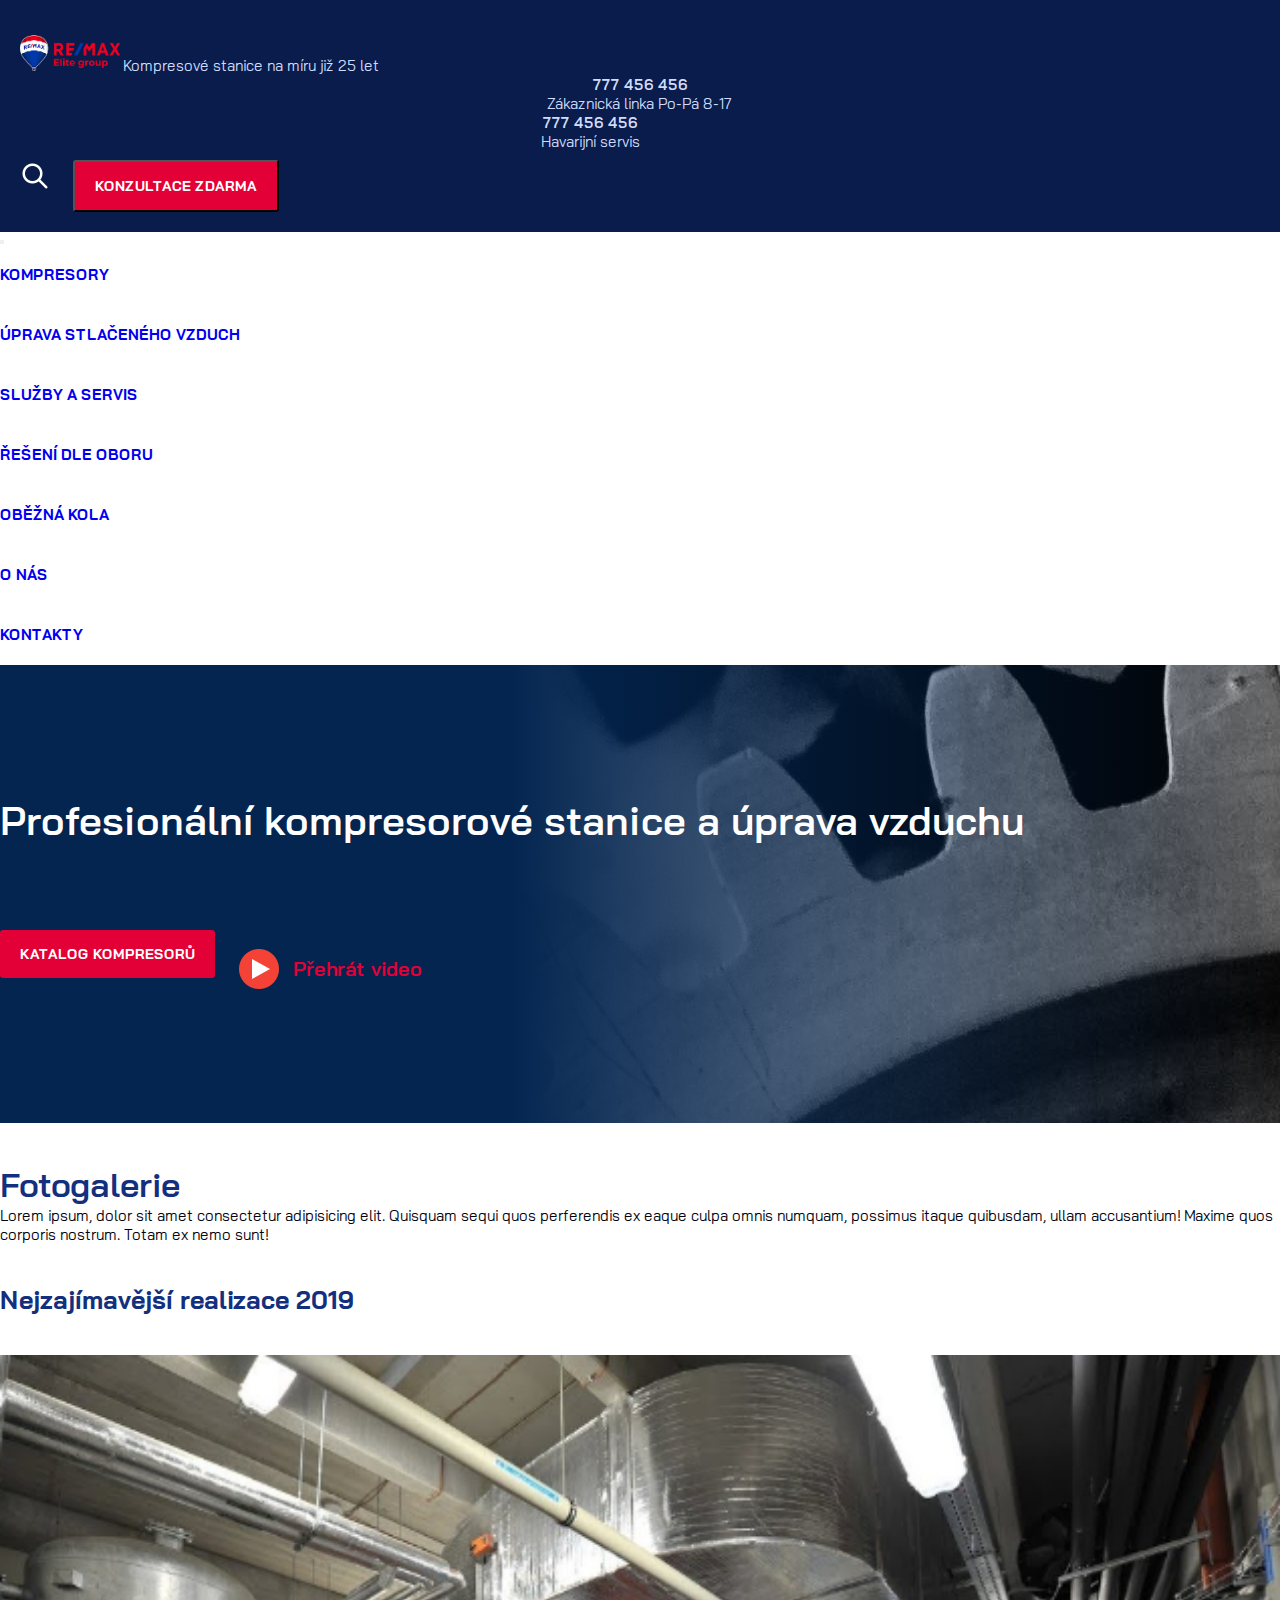
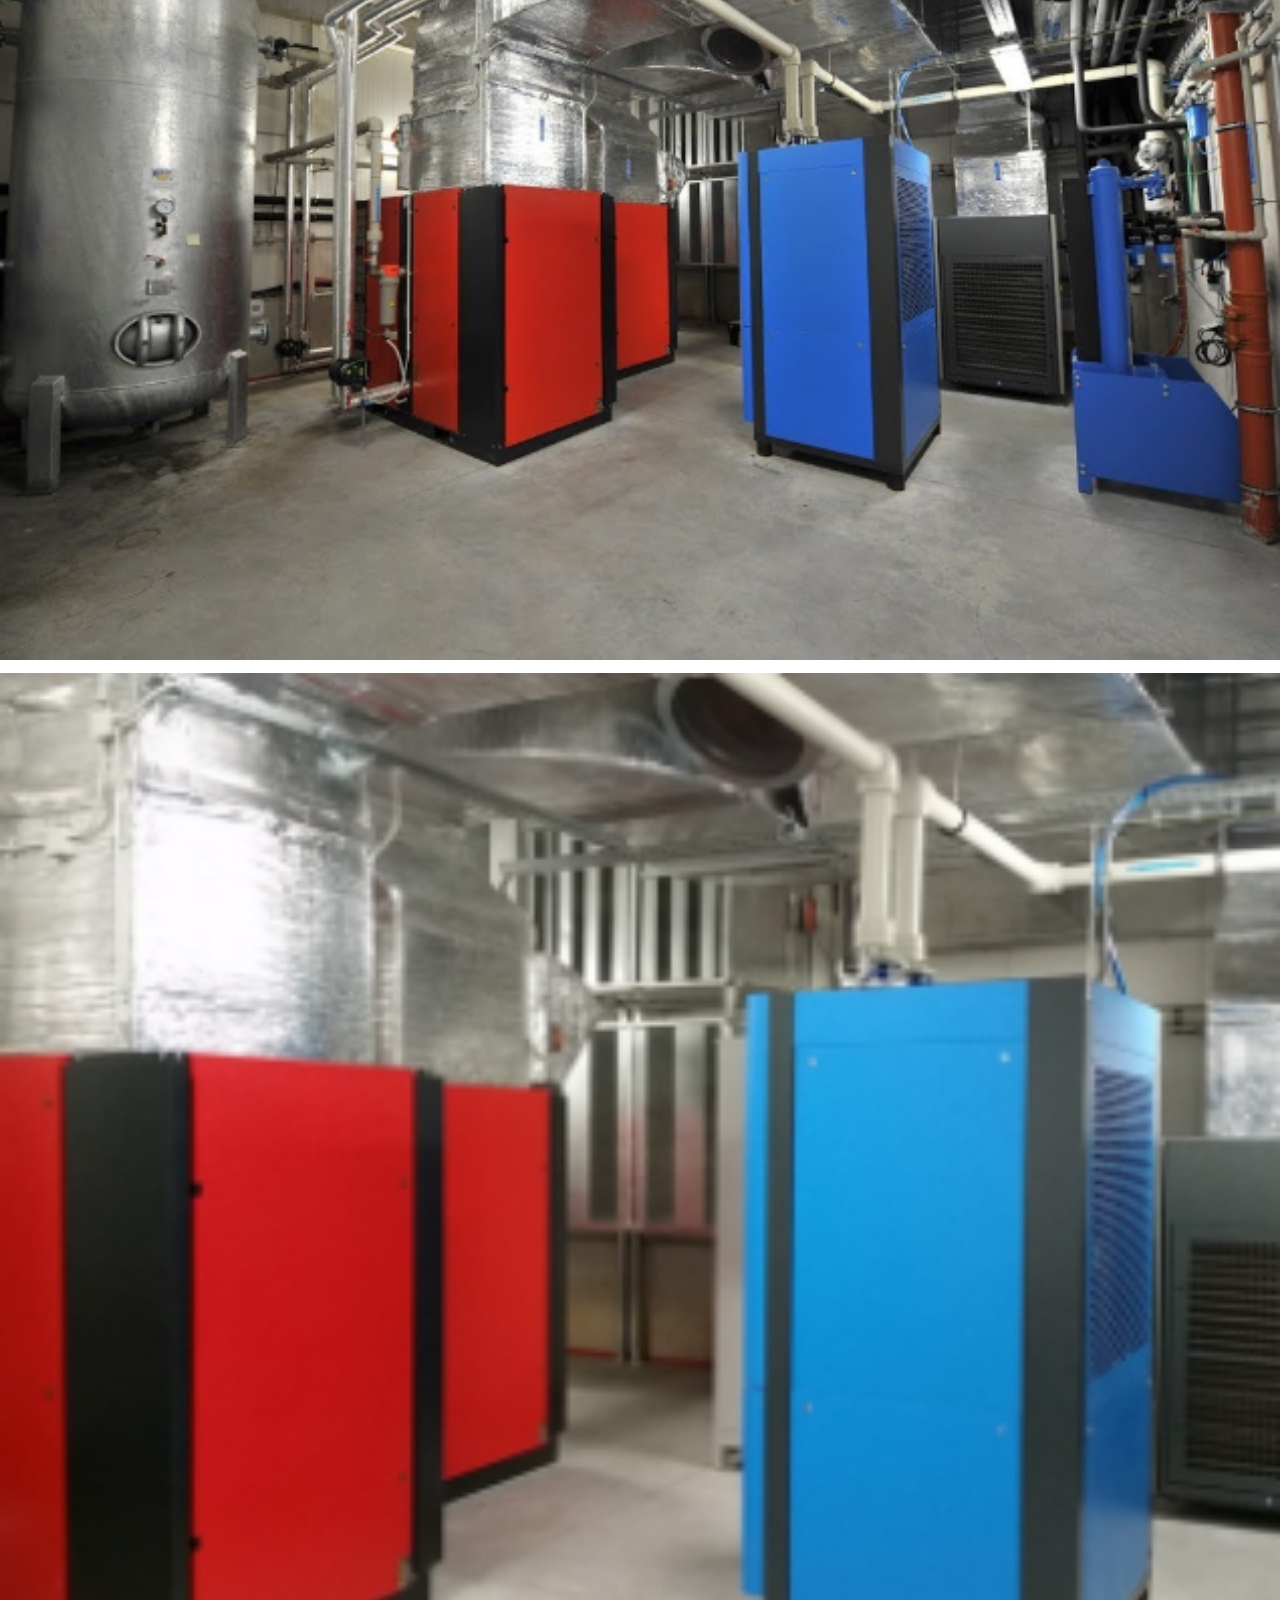
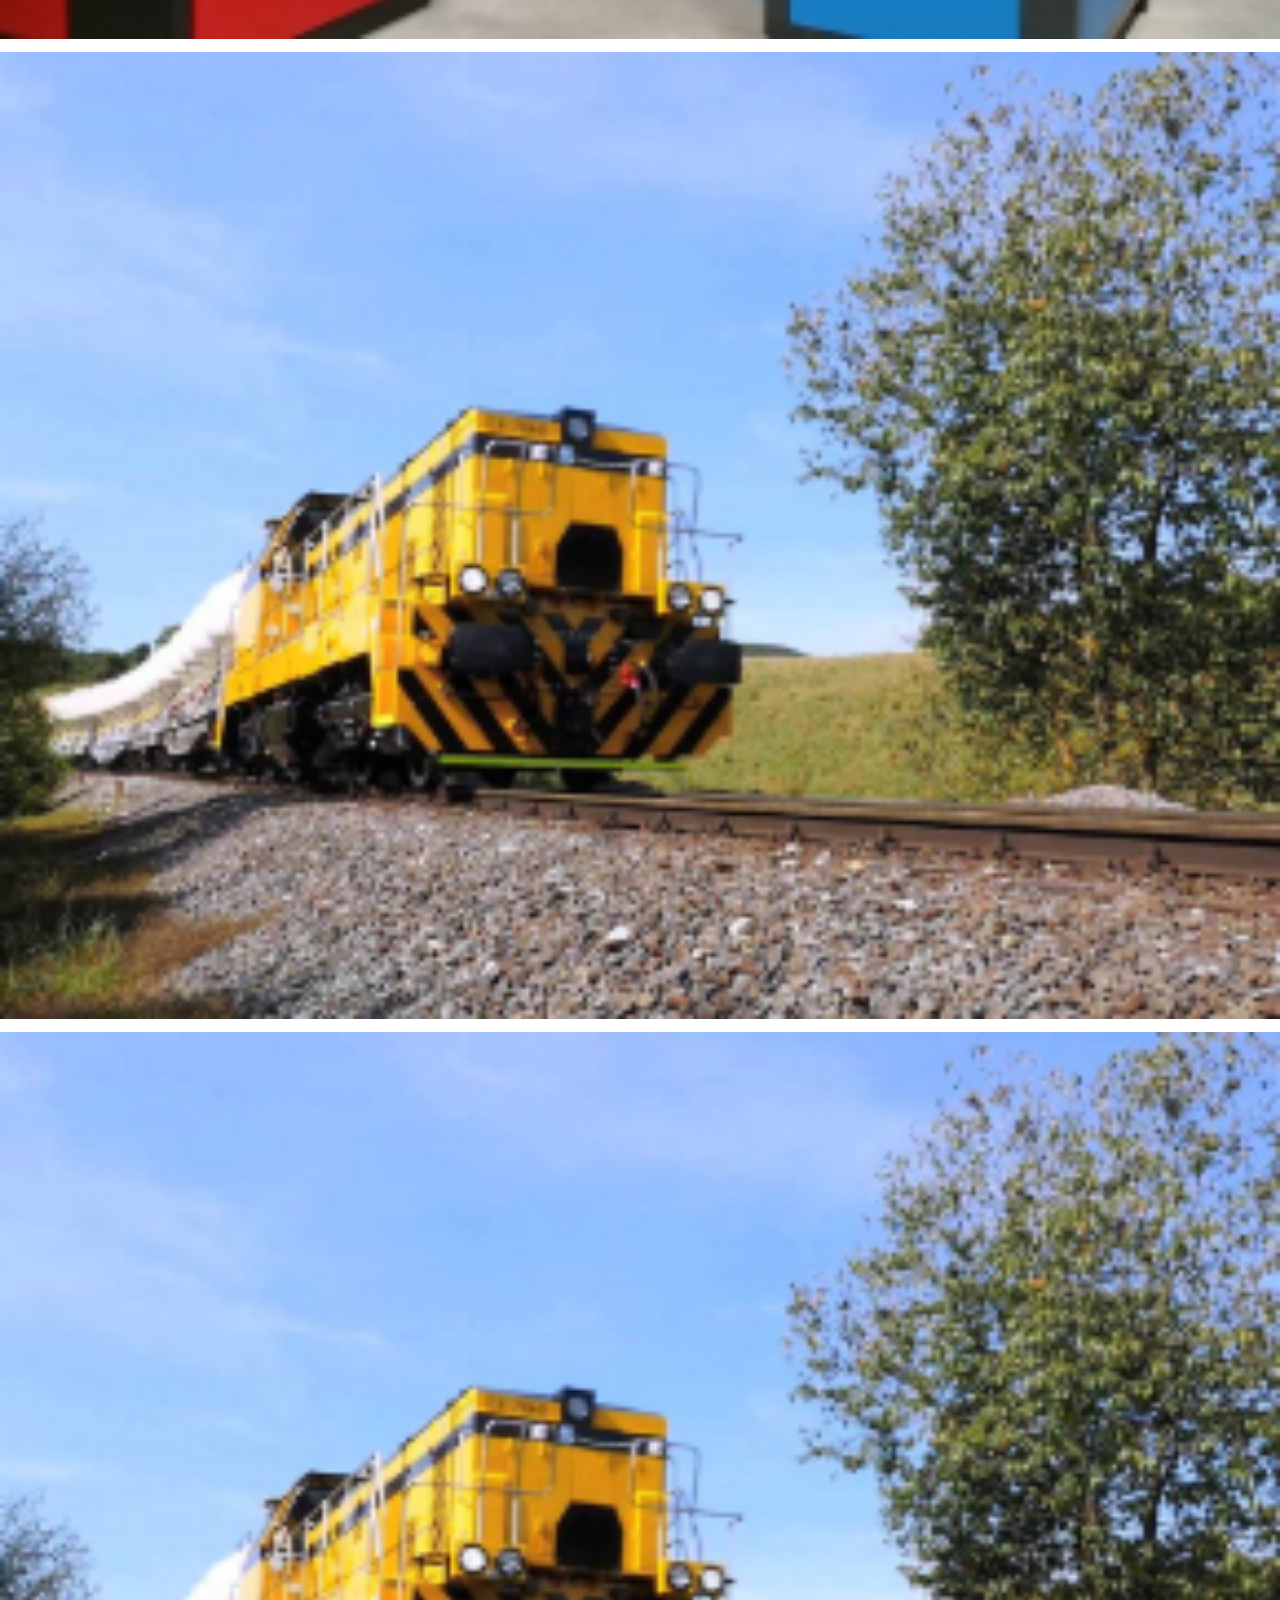
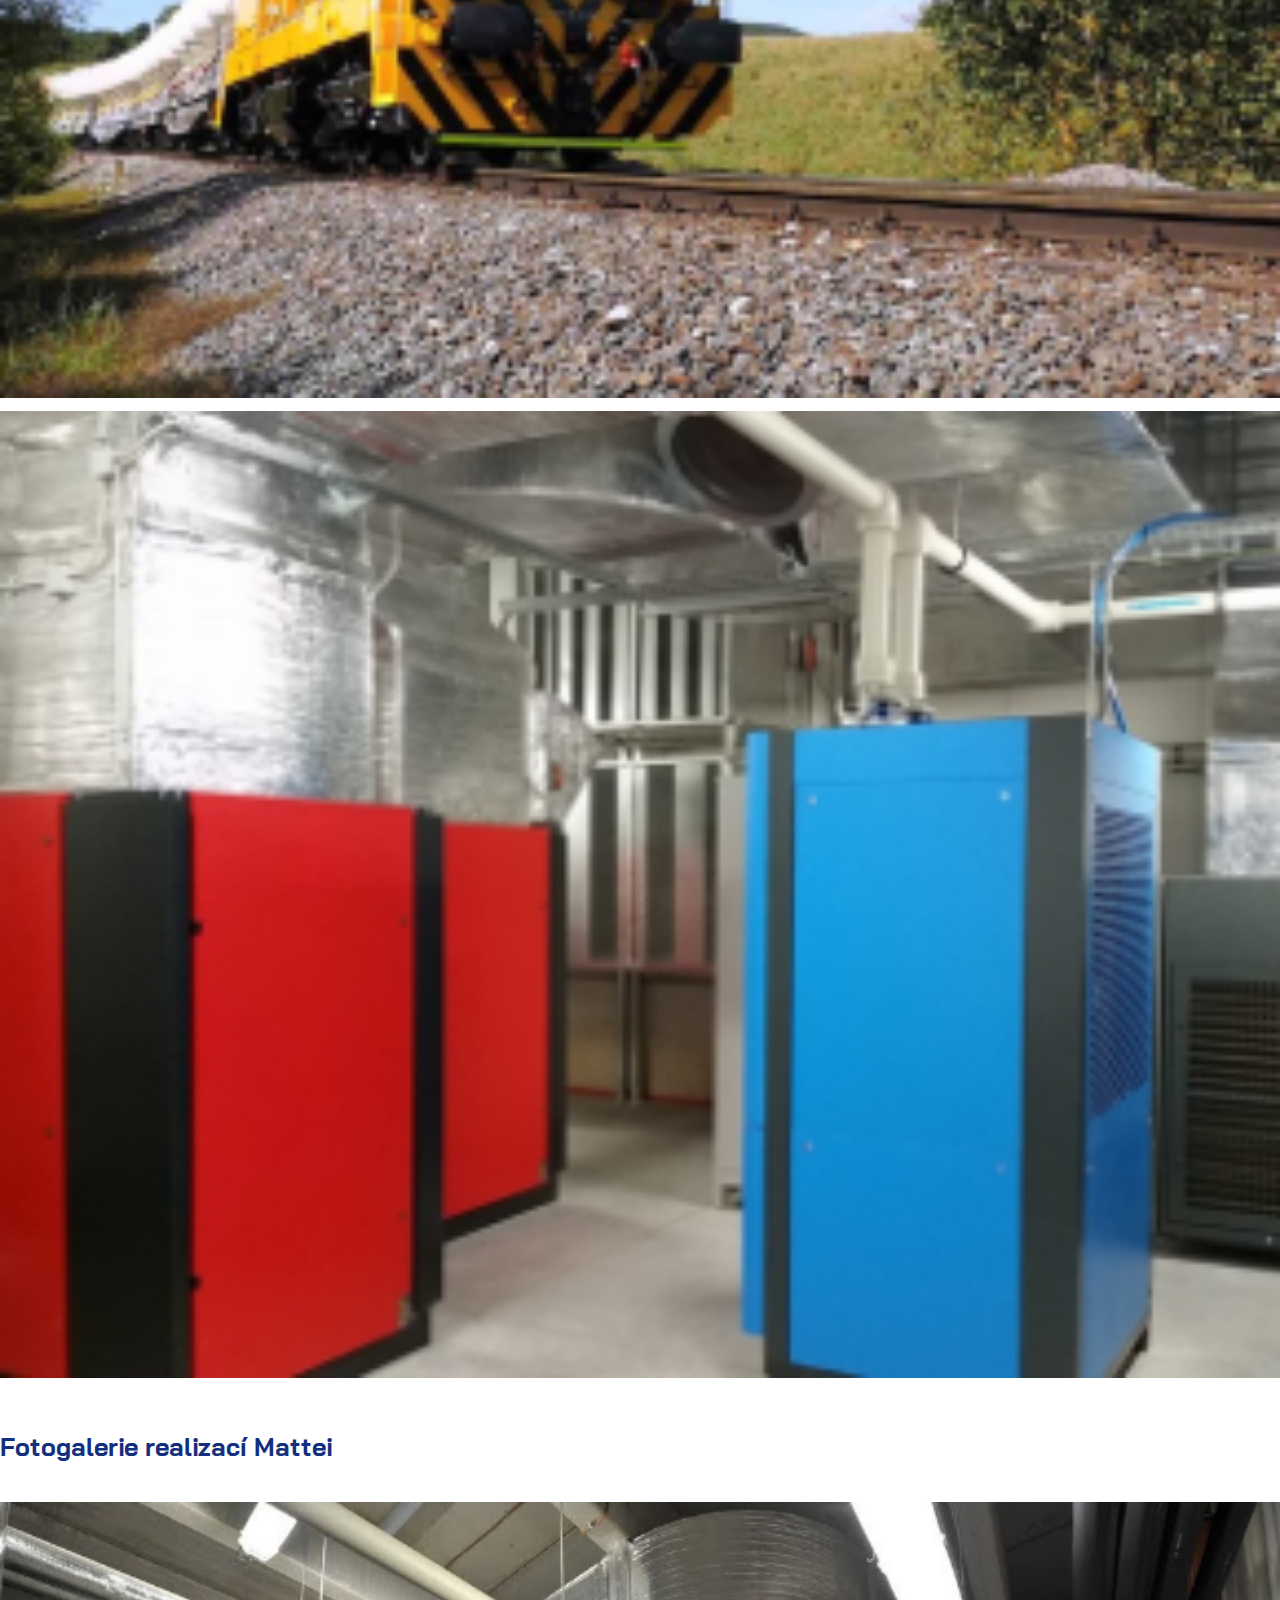
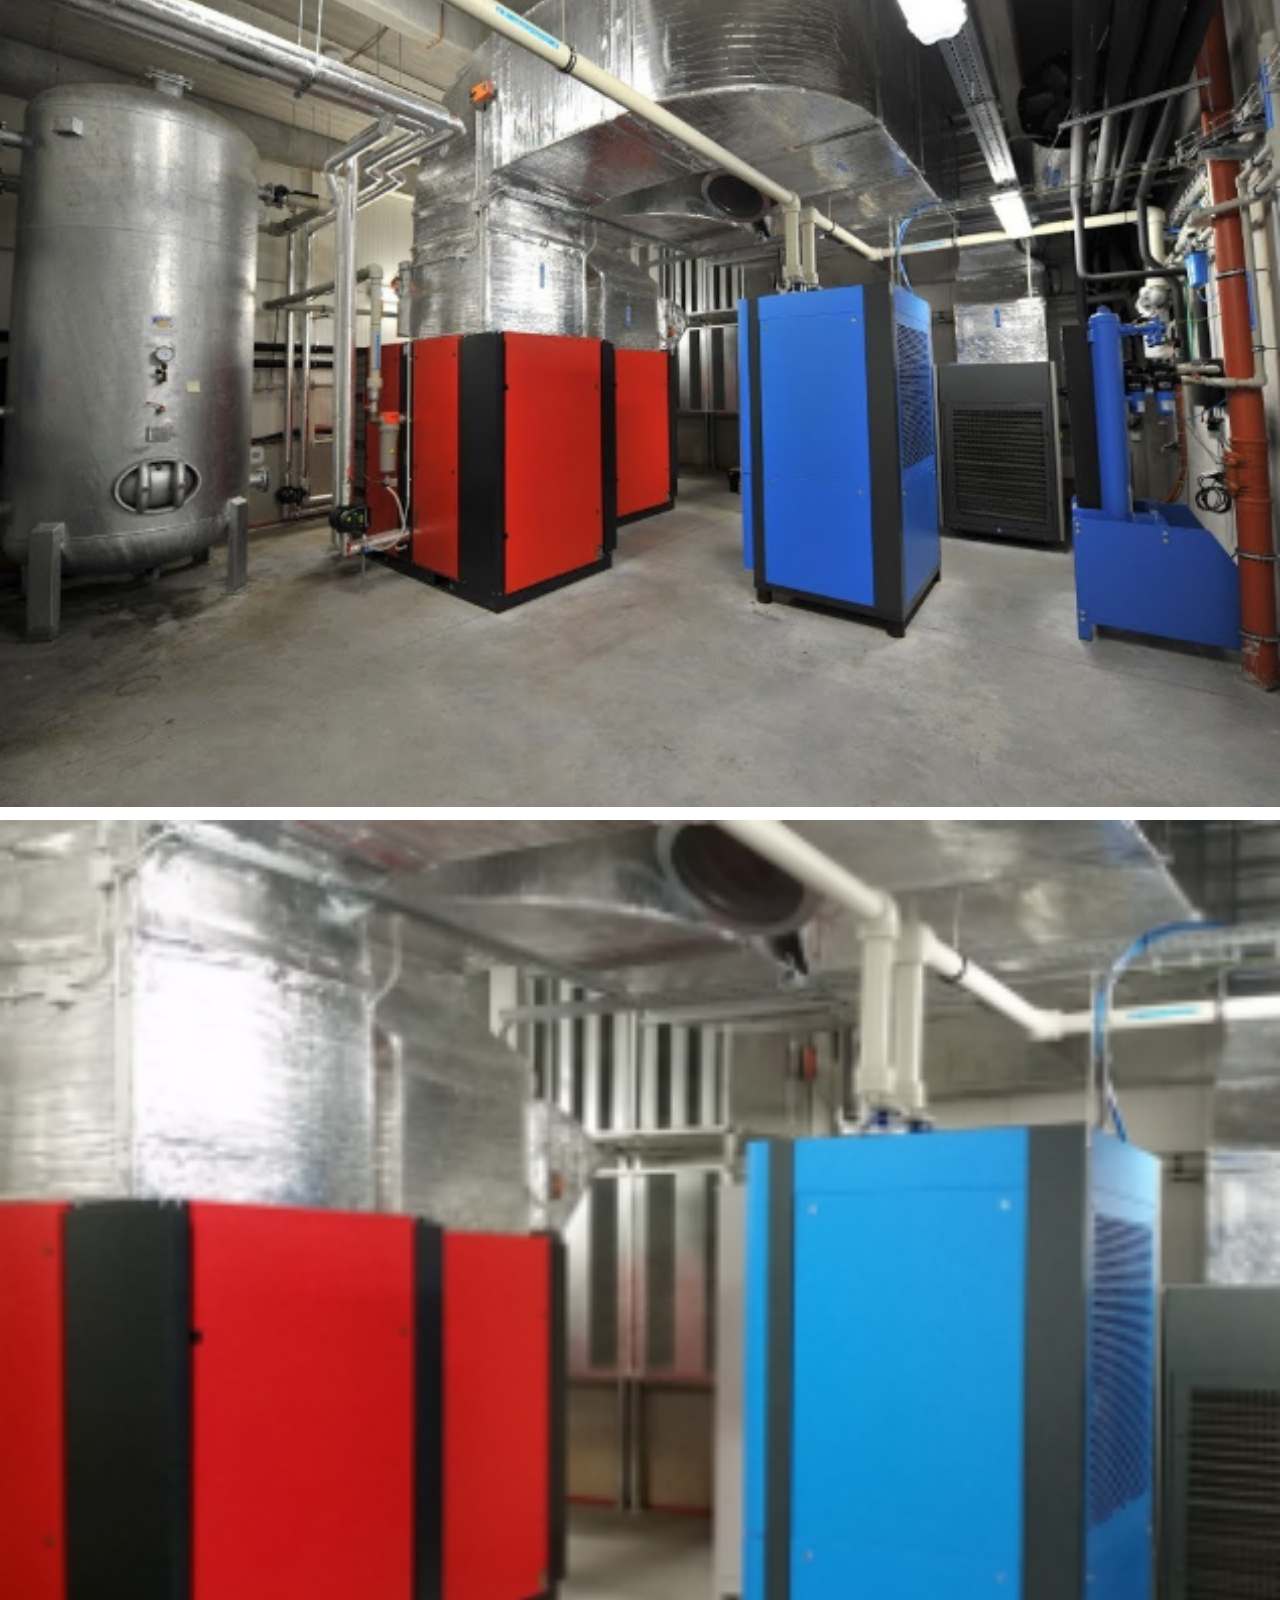
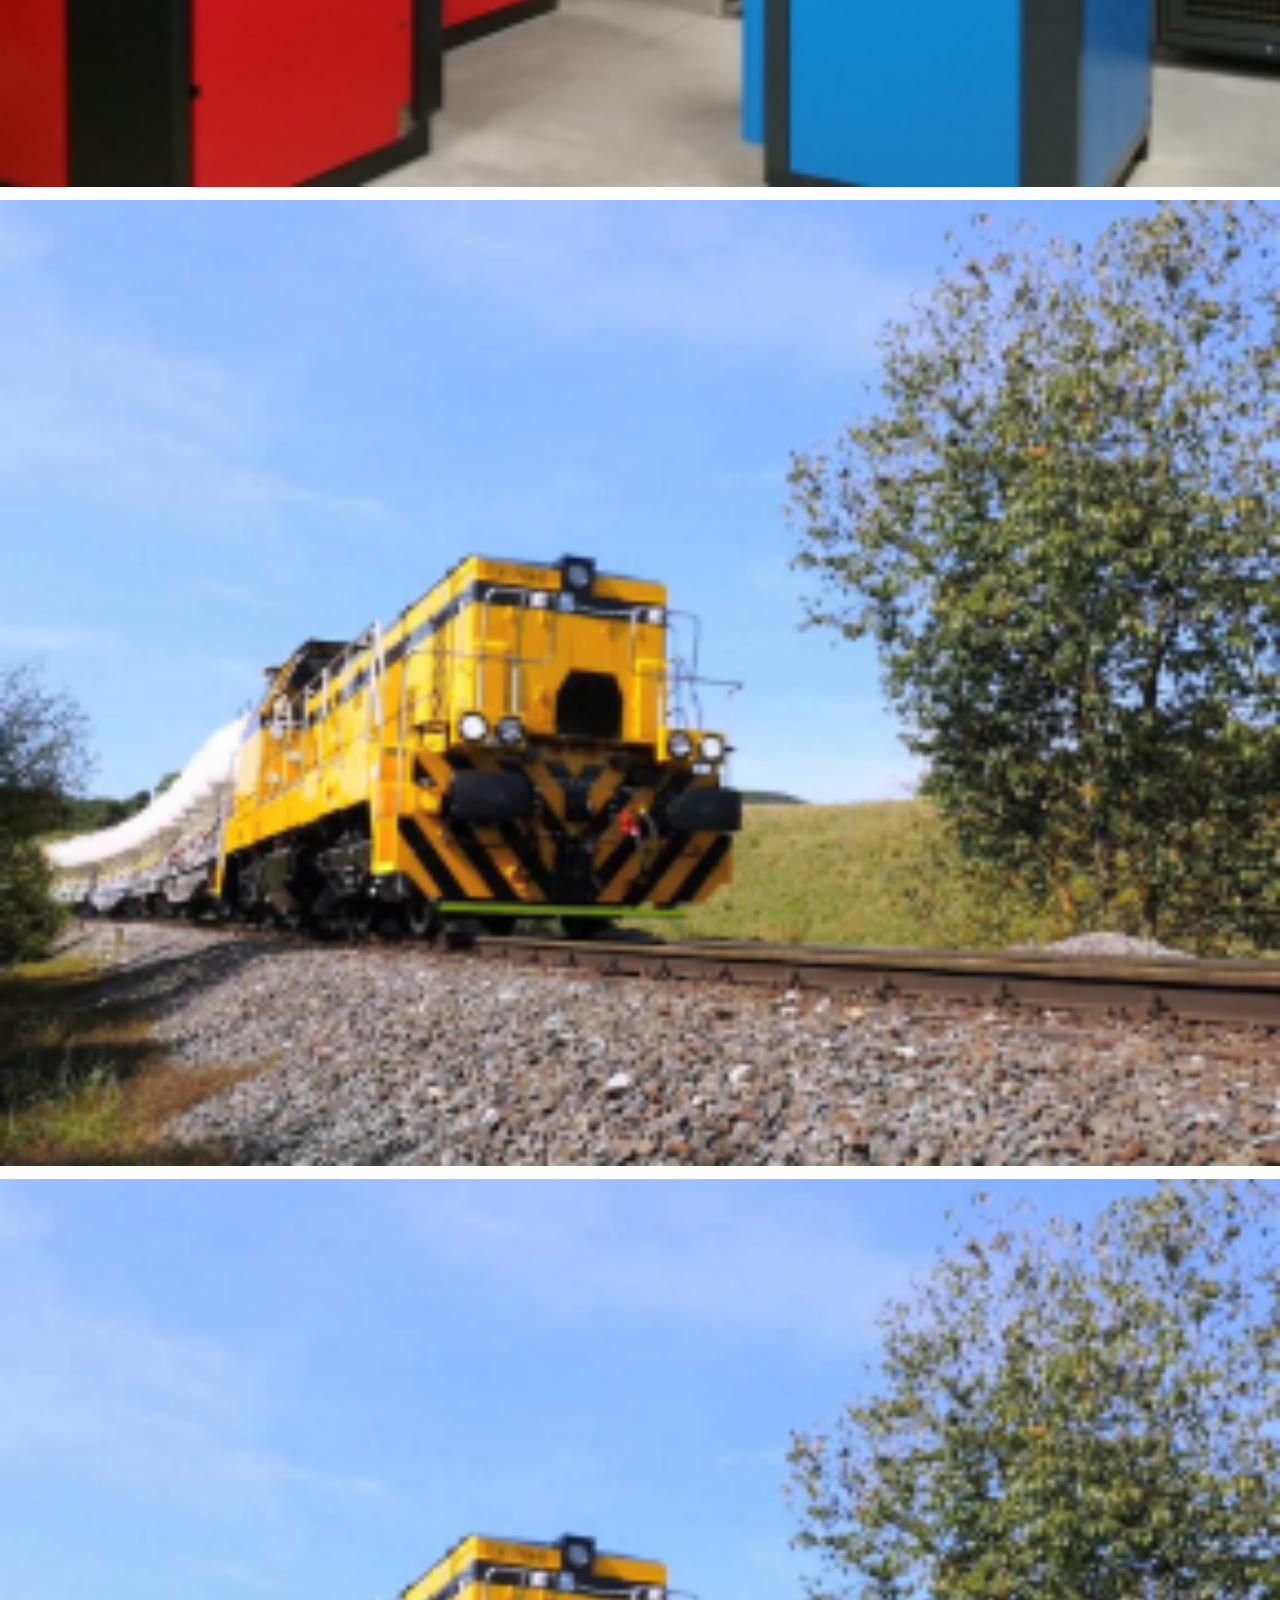
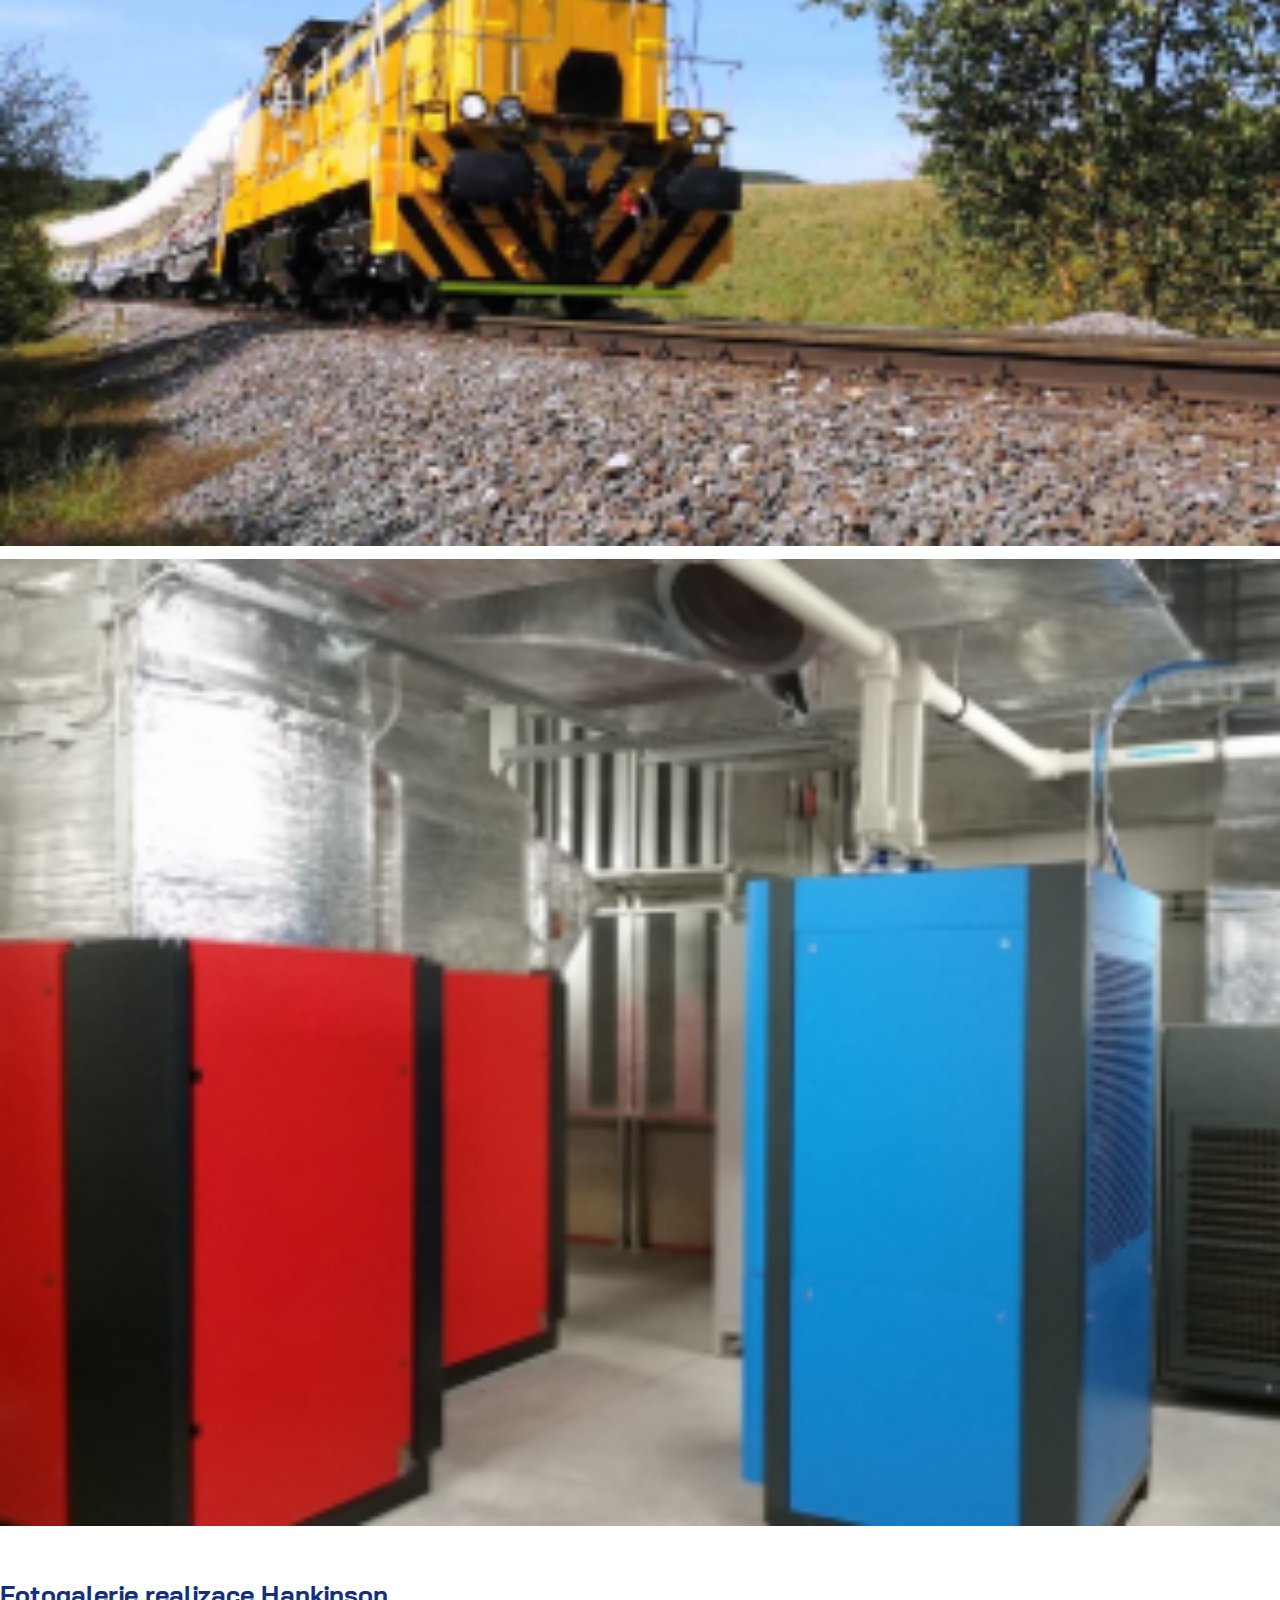
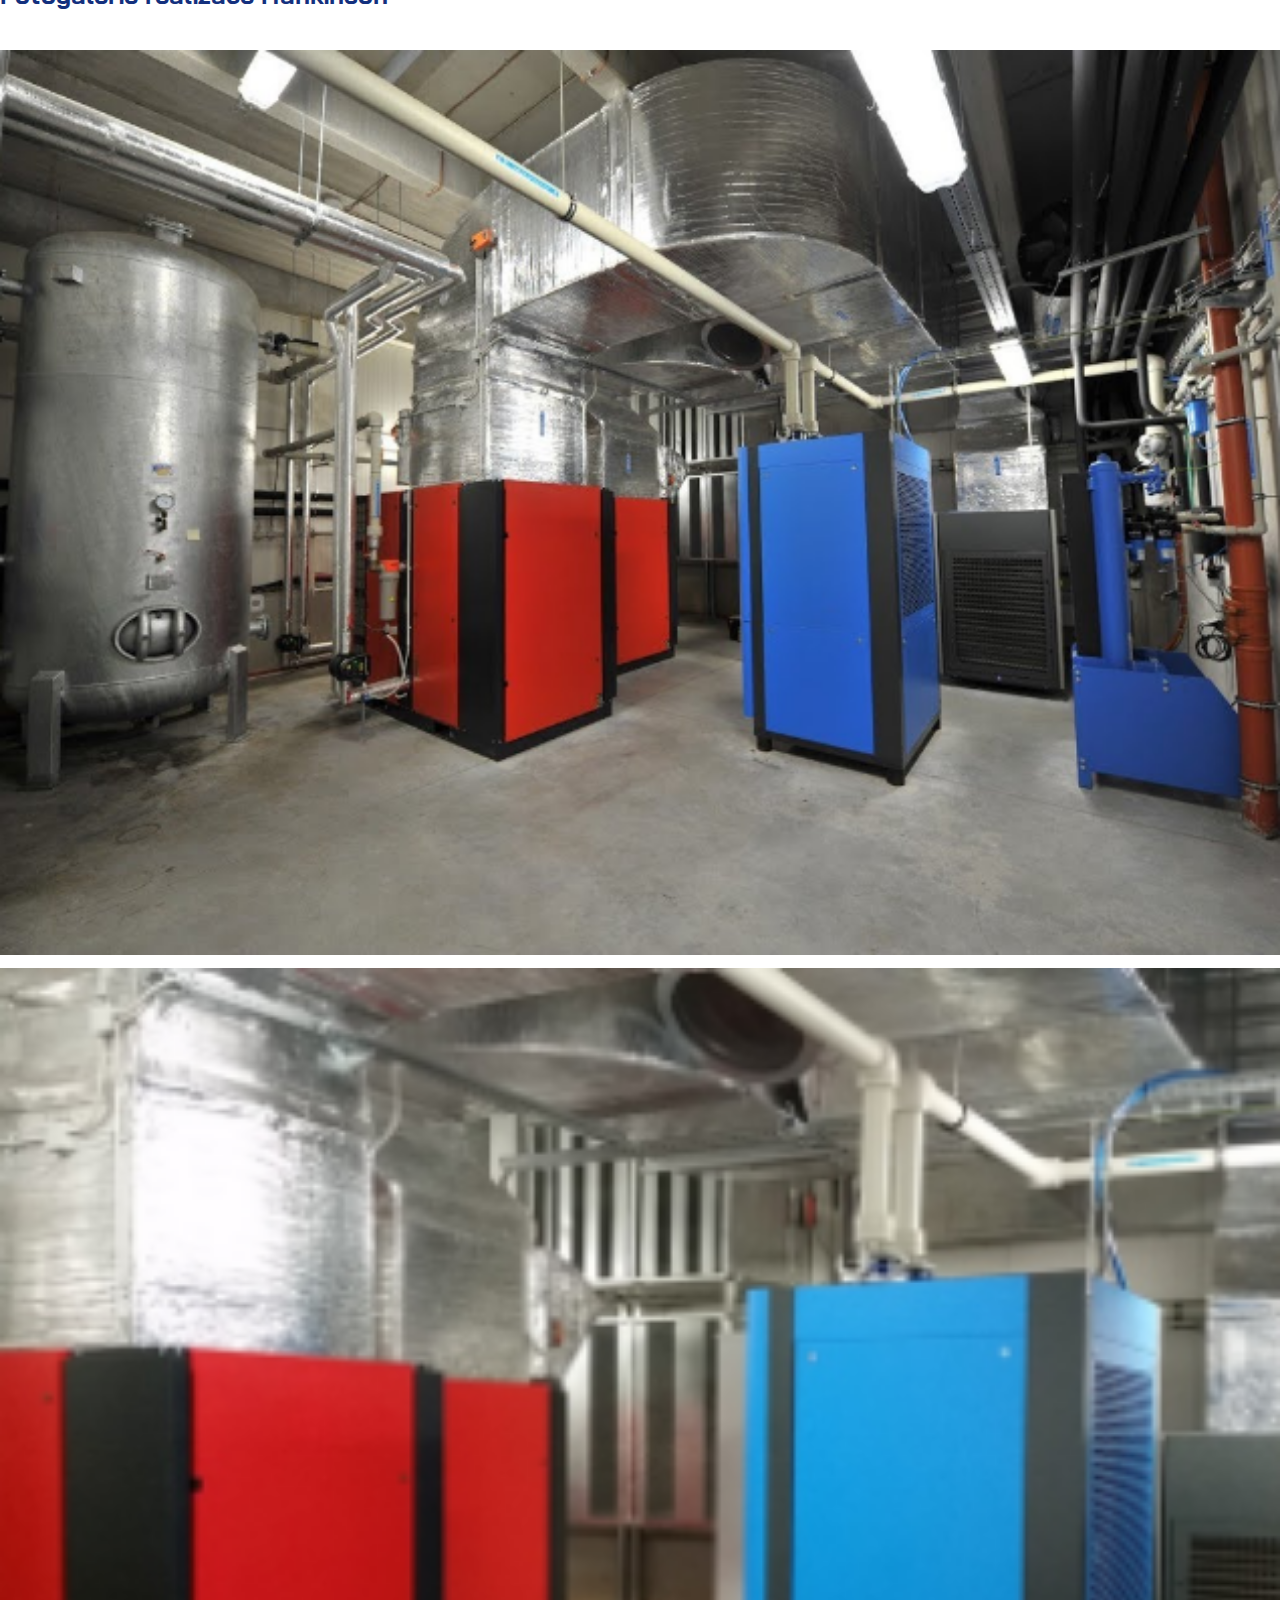
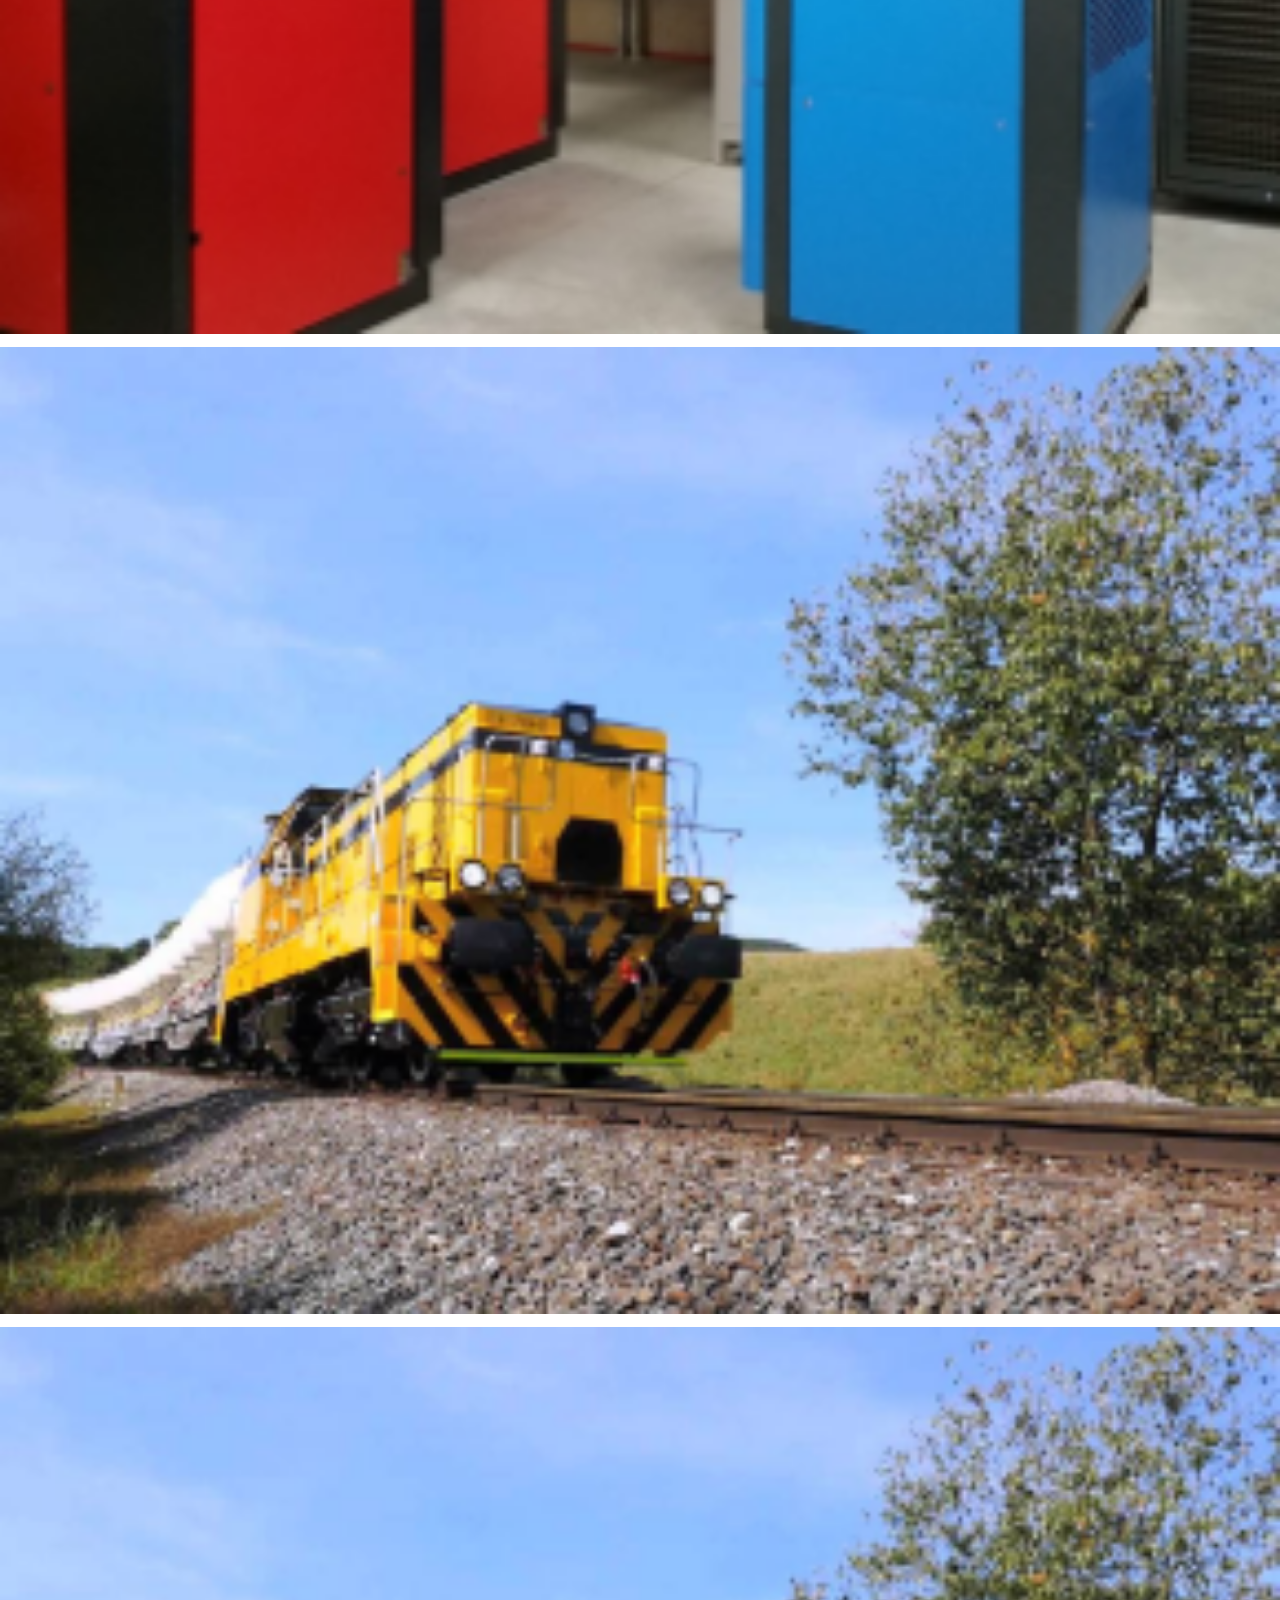
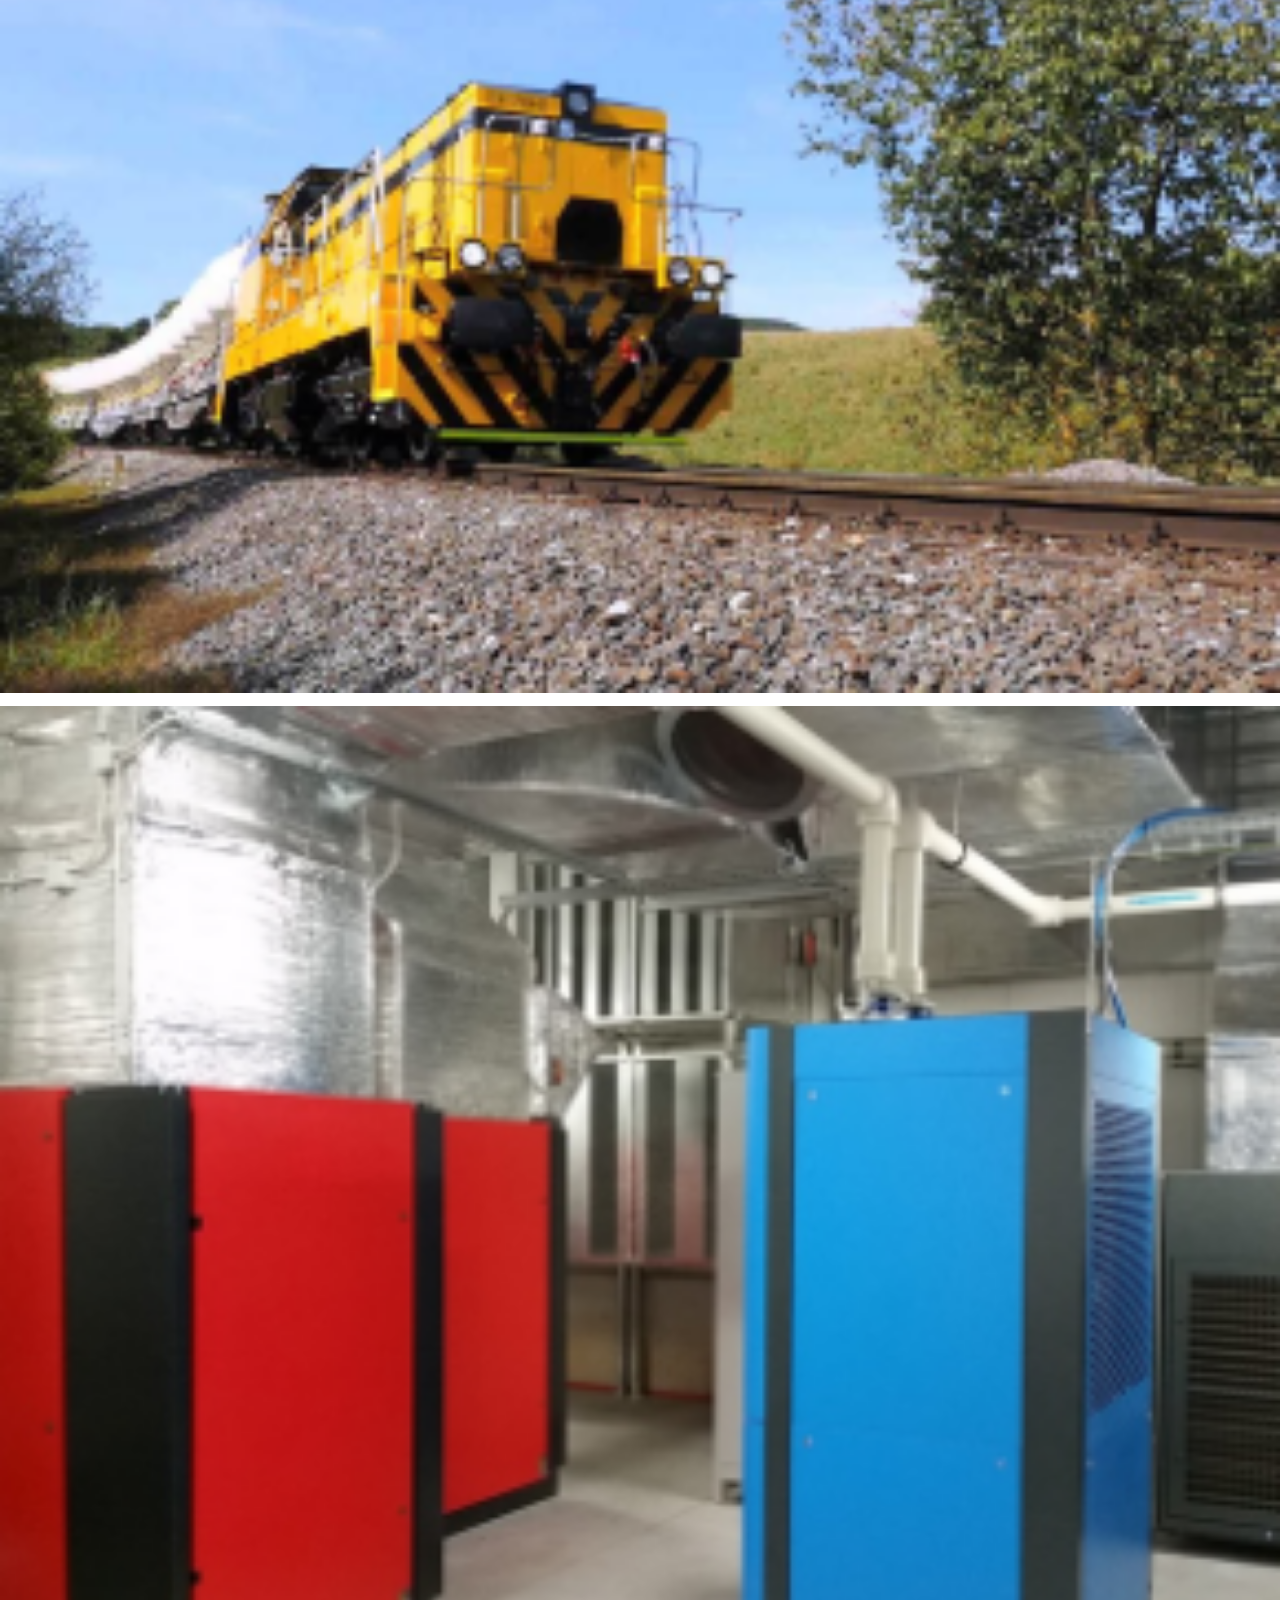
<file: link.html>
<!DOCTYPE html>
<html lang="cs" dir="ltr">
	<head>
		<meta charset="UTF-8" />
		<meta name="viewport" content="width=device-width, initial-scale=1.0" />
		<link
			href="https://cdn.jsdelivr.net/npm/bootstrap@5.3.0/dist/css/bootstrap.min.css"
			rel="stylesheet"
			integrity="sha384-9ndCyUaIbzAi2FUVXJi0CjmCapSmO7SnpJef0486qhLnuZ2cdeRhO02iuK6FUUVM"
			crossorigin="anonymous"
		/>
		<link rel="preconnect" href="https://fonts.googleapis.com" />
		<link rel="preconnect" href="https://fonts.gstatic.com" crossorigin />
		<link
			href="https://fonts.googleapis.com/css2?family=Bai+Jamjuree:ital,wght@0,200;0,300;0,400;0,500;0,600;0,700;1,200;1,300;1,400;1,500;1,600;1,700&display=swap"
			rel="stylesheet"
		/>
		<link rel="stylesheet" href="/css/style.css" />

		<title>Mondo</title>
		<script
			src="https://cdn.jsdelivr.net/npm/bootstrap@5.3.0/dist/js/bootstrap.bundle.min.js"
			integrity="sha384-geWF76RCwLtnZ8qwWowPQNguL3RmwHVBC9FhGdlKrxdiJJigb/j/68SIy3Te4Bkz"
			crossorigin="anonymous"
		></script>
	</head>
	<body>
		<header>
			<!-- navbar -->
			<div class="heroNavbar">
				<div class="container">
					<div class="d-flex justify-content-between">
						<!--logo ve vrchní části-->
						<a href="#">
							<img class="heroNavbar__img" src="img/logo copy.png" />
						</a>
						<a class="heroNavbar__p heroNavbar__p--center" href="#">
							Kompresové stanice na míru již 25 let
						</a>
						<div class="heroNavbar--item">
							<a class="heroNavbar__p heroNavbar-tel" href="#">777 456 456</a>
							<a class="heroNavbar__p" href="#">
								Zákaznická linka Po-Pá 8-17
							</a>
						</div>
						<div class="heroNavbar--item heroNavbar--item-lupa">
							<a class="heroNavbar__p heroNavbar-tel" href="#">777 456 456</a>
							<a class="heroNavbar__p" href="#">Havarijní servis</a>
						</div>
						<div class="heroNavbar--container-btn">
							<img
								class="heroNavbar__img-icon"
								src="img/tabler-icon-search.png"
							/>

							<button class="btn btn--red">KONZULTACE ZDARMA</button>
						</div>
					</div>
				</div>
			</div>
			<!-- multi navbar -->
			<div class="container">
				<nav class="navbar navbar-expand-lg navbar-light">
					<button
						class="navbar-toggler"
						type="button"
						data-bs-toggle="collapse"
						data-bs-target="#navbarItems"
						aria-controls="navbarItems"
						aria-expanded="false"
						aria-label="Toggle navigation"
					>
						<span class="navbar-toggler-icon"></span>
					</button>

					<div class="collapse navbar-collapse" id="navbarItems">
						<ul
							class="navbar-nav w-100 justify-content-between align-items-center"
						>
							<li class="navbar__item active nav-li">
								<a href="link.html" class="nav-link">KOMPRESORY </a>
								<div class="multiple">
									<ul class="multiple-nav">
										<li class="col col-3">
											<div class="multiple__item">
												<div class="d-flex justify-content-around">
													<div class="d-flex align-items-center">
														<div class="multiple__picture">
															<img
																src="/img/Video.png"
																class="multiple__picture"
															/>
														</div>
													</div>
													<div class="multiple__description">
														<a href="#" class="">Mattei Maxima</a>

														<p class="multiple__p">
															Stručný popis podkategorie pro lepší pochopení
															Lorem ipsum
														</p>
													</div>
												</div>
											</div>
										</li>
										<li class="col col-3">
											<div class="multiple__item">
												<div class="d-flex justify-content-around">
													<div class="d-flex align-items-center">
														<div class="multiple__picture">
															<img
																src="/img/Video.png"
																class="multiple__picture"
															/>
														</div>
													</div>
													<div class="multiple__description">
														<a href="#" class="">Mattei Optima</a>

														<p class="multiple__p" href="#">
															Stručný popis podkategorie pro lepší pochopení
														</p>
													</div>
												</div>
											</div>
										</li>
										<li class="col col-3">
											<div class="multiple__item">
												<div class="d-flex justify-content-around">
													<div class="d-flex align-items-center">
														<div class="multiple__picture"></div>
													</div>
													<div class="multiple__description">
														<a href="#" class="">Mattei ERC</a>

														<p class="multiple__p">
															Stručný popis podkategorie pro lepší pochopení
														</p>
													</div>
												</div>
											</div>
										</li>
										<li class="col col-3">
											<div class="multiple__item">
												<div class="d-flex justify-content-around">
													<div class="d-flex align-items-center">
														<div class="multiple__picture"></div>
													</div>
													<div class="multiple__description">
														<a href="#">Mattei Air Center</a>

														<p class="multiple__p">
															Stručný popis podkategorie pro lepší pochopení
														</p>
													</div>
												</div>
											</div>
										</li>
										<li class="col col-3">
											<div class="multiple__item">
												<div class="d-flex justify-content-around">
													<div class="d-flex align-items-center">
														<div class="multiple__picture"></div>
													</div>
													<div class="multiple__description">
														<a href="#">Mattei Blade</a>

														<p class="multiple__p">
															Stručný popis podkategorie pro lepší pochopení
															Lorem ipsum
														</p>
													</div>
												</div>
											</div>
										</li>
										<li class="col col-3">
											<div class="multiple__item">
												<div class="d-flex justify-content-around">
													<div class="d-flex align-items-center">
														<div class="multiple__picture"></div>
													</div>
													<div class="multiple__description">
														<a href="#">Second Hand</a>

														<p class="multiple__p">
															Stručný popis podkategorie pro lepší pochopení
														</p>
													</div>
												</div>
											</div>
										</li>
										<li class="col col-3">
											<div class="multiple__item">
												<div class="d-flex justify-content-around">
													<div class="d-flex align-items-center">
														<div class="multiple__picture"></div>
													</div>
													<div class="multiple__description">
														<a href="#">Pujcovna</a>

														<p class="multiple__p">
															Stručný popis podkategorie pro lepší pochopení
														</p>
													</div>
												</div>
											</div>
										</li>
									</ul>

									<ul class="multiple-nav">
										<li class="col col-3">
											<div class="multiple__item">
												<div class="d-flex justify-content-around">
													<div class="d-flex align-items-center">
														<div class="multiple__picture">
															<img
																src="/img/Video.png"
																class="multiple__picture"
															/>
														</div>
													</div>
													<div class="multiple__description">
														<a href="#">Proč kompresory Mattei</a>
													</div>
												</div>
											</div>
										</li>
										<li class="col col-3">
											<div class="multiple__item">
												<div class="d-flex justify-content-around">
													<div class="d-flex align-items-center">
														<div class="multiple__picture">
															<img
																src="/img/Video.png"
																class="multiple__picture"
															/>
														</div>
													</div>
													<div class="multiple__description">
														<a href="#">Pístové vs.lamelové kompresory</a>
													</div>
												</div>
											</div>
										</li>
										<li class="col col-3">
											<div class="multiple__item">
												<div class="d-flex justify-content-around">
													<div class="d-flex align-items-center">
														<div class="multiple__picture">
															<img
																src="/img/Video.png"
																class="multiple__picture"
															/>
														</div>
													</div>
													<div class="multiple__description">
														<a href="#">Proč si vybrat naši firmu</a>
													</div>
												</div>
											</div>
										</li>
									</ul>
								</div>
							</li>

							<li class="navbar__item nav-li">
								<a href="/link.html" class="nav-link"
									>ÚPRAVA STLAČENÉHO VZDUCH</a
								>
							</li>
							<li class="navbar__item nav-li">
								<a href="#" class="nav-link">SLUŽBY A SERVIS</a>
							</li>
							<li class="navbar__item nav-li">
								<a href="#" class="nav-link">ŘEŠENÍ DLE OBORU</a>
							</li>
							<li class="navbar__item nav-li">
								<a href="#" class="nav-link">OBĚŽNÁ KOLA</a>
							</li>
							<li class="navbar__item nav-li">
								<a href="#" class="nav-link">O NÁS</a>
							</li>
							<li class="navbar__item nav-li">
								<a href="#" class="nav-link">KONTAKTY</a>
							</li>
						</ul>
					</div>
				</nav>
			</div>
		</header>
		<!-- Header-->
		<main>
			<section>
				<div class="header">
					<div class="header__background--color">
						<div class="container mobile__version">
							<div class="row">
								<div class="col">
									<div class="header__title">
										<h1>Profesionální kompresorové stanice a úprava vzduchu</h1>
										<div class="header__box">
											<div>
												<a class="btn btn--red">KATALOG KOMPRESORŮ</a>
											</div>
											<div>
												<a class="header__video">Přehrát video</a>
											</div>
										</div>
									</div>
								</div>
							</div>
						</div>
					</div>
				</div>
			</section>
			<!-- Fotogalerie -->
			<section class="photogalery">
				<div class="container mobil__version">
					<div class="row">
						<div class="col-md-6 col-xs-12">
							<div class="photogalery__box--title">
								<h1>Fotogalerie</h1>
								<p>
									Lorem ipsum, dolor sit amet consectetur adipisicing elit.
									Quisquam sequi quos perferendis ex eaque culpa omnis numquam,
									possimus itaque quibusdam, ullam accusantium! Maxime quos
									corporis nostrum. Totam ex nemo sunt!
								</p>
							</div>
						</div>
					</div>
					<div class="photogalery__item">
						<div class="row">
							<div class="col">
								<div class="row">
									<div class="col">
										<h2>Nejzajímavější realizace 2019</h2>
									</div>
								</div>
								<div class="photogalery__wrap--photo">
									<div class="row">
										<div class="col-lg-6 col-sm-12 col-xs-12">
											<img src="/img/maxresdefault (-1.png" />
										</div>
										<div class="col-lg-6 col-sm-12 col-xs-12">
											<div class="row">
												<div class="col-sm-6 col-xs-6">
													<img src="/img/qdzUQ-1.png" />
												</div>
												<div class="col-sm-6 col-xs-6">
													<img src="/img/maxresdefault-1.png" />
												</div>
												<div class="col-sm-6 col-xs-6">
													<img src="/img/maxresdefault-1.png" />
												</div>
												<div class="col-sm-6 col-xs-6">
													<img src="/img/qdzUQ-1.png" />
												</div>
											</div>
										</div>
									</div>
								</div>
							</div>
						</div>
					</div>
					<div class="photogalery__item">
						<div class="row">
							<div class="col">
								<div class="row">
									<div class="col">
										<h2>Fotogalerie realizací Mattei</h2>
									</div>
								</div>
								<div class="photogalery__wrap--photo">
									<div class="row">
										<div class="col-lg-6 col-sm-12 col-xs-12">
											<img src="/img/maxresdefault (-1.png" />
										</div>
										<div class="col-lg-6 col-sm-12 col-xs-12">
											<div class="row">
												<div class="col-sm-6 col-xs-6">
													<img src="/img/qdzUQ-1.png" />
												</div>

												<div class="col-sm-6 col-xs-6">
													<img src="/img/maxresdefault-1.png" />
												</div>

												<div class="col-sm-6 col-xs-6">
													<img src="/img/maxresdefault-1.png" />
												</div>

												<div class="col-sm-6 col-xs-6">
													<img src="/img/qdzUQ-1.png" />
												</div>
											</div>
										</div>
									</div>
								</div>
							</div>
						</div>
					</div>
					<div class="photogalery__item">
						<div class="row">
							<div class="col">
								<div class="row">
									<div class="col">
										<h2>Fotogalerie realizace Hankinson</h2>
									</div>
								</div>
								<div class="photogalery__wrap--photo">
									<div class="row">
										<div class="col-lg-6 col-sm-12 col-xs-12">
											<img src="/img/maxresdefault (-1.png" />
										</div>
										<div class="col-lg-6 col-sm-12 col-xs-12">
											<div class="row">
												<div class="col-sm-6 col-xs-6">
													<img src="/img/qdzUQ-1.png" />
												</div>
												<div class="col-sm-6 col-xs-6">
													<img src="/img/maxresdefault-1.png" />
												</div>
												<div class="col-sm-6 col-xs-6">
													<img src="/img/maxresdefault-1.png" />
												</div>
												<div class="col-sm-6 col-xs-6">
													<img src="/img/qdzUQ-1.png" />
												</div>
											</div>
										</div>
									</div>
								</div>
							</div>
						</div>
					</div>
				</div>
			</section>

			<!-- Section contact -->
			<section>
				<div class="contact">
					<div class="container mobile__version">
						<div class="contact__box">
							<div class="contact--item">
								<div class="row">
									<div class="col">
										<h2>Kontakty</h2>
									</div>
								</div>
								<div class="row">
									<div class="col-lg-6 col-md-12 col-xs-12">
										<div class="d-flex">
											<div class="contact__img">
												<img src="/img/Rectangle 803.png" />
											</div>
											<div>
												<h3>Jan Balíček</h3>
												<p class="contact__p">Zákaznická podpora</p>
												<p class="contact__p">777 456 456</p>
												<p class="contact__p">info.balicek@mondo.cz</p>
											</div>
										</div>
									</div>
									<div class="col-lg-6 col-md-12 col-xs-12">
										<div class="d-flex">
											<div class="contact__img">
												<img src="/img/Rectangle 803.png" />
											</div>
											<div>
												<h3>Jan Balíček</h3>
												<p class="contact__p">Zákaznická podpora</p>
												<p class="contact__p">777 456 456</p>
												<p class="contact__p">info.balicek@mondo.cz</p>
											</div>
										</div>
									</div>
								</div>
							</div>
							<div class="contact--item">
								<h2>Pobočky</h2>
								<div class="row">
									<div class="col-lg-6 col-md-12 col-xs-12">
										<div class="d-flex">
											<div class="contact__img">
												<img src="/img/Rectangle 802.png" />
											</div>
											<div>
												<h3>Mondo Čechy</h3>
												<p class="contact__p">Vážní 899</p>
												<p class="contact__p">500 03 Hradec Králové</p>
												<p class="contact__p">Czech Republic</p>
											</div>
										</div>
									</div>
									<div class="col-lg-6 col-md-12 col-xs-12">
										<div class="d-flex">
											<div class="contact__img">
												<img src="/img/Rectangle 802.png" />
											</div>
											<div class="contact__wrap">
												<h3>Mondo Morava</h3>
												<p class="contact__p">Vážní 899</p>
												<p class="contact__p">500 03 Hradec Králové</p>
												<p class="contact__p">Czech Republic</p>
											</div>
										</div>
									</div>
								</div>
							</div>
							<form class="contact--form">
								<div class="row">
									<div class="col">
										<h4>Napiště nám</h4>
										<p class="contact--form__p">
											Potřebujete poradit s výběrem nového kompresoru?
										</p>
										<p class="contact--form__p">Rádi vám poradíme</p>
									</div>
								</div>
								<div class="contact--form-name">
									<input type="text" placeholder="Jméno a příjmení" />

									<input type="number" placeholder="Telefon" />

									<input
										type="email"
										class="form-control"
										id="exampleFormControlInput1"
										placeholder="E-mail"
									/>

									<textarea
										class="form-control"
										id="exampleFormControlTextarea1"
										rows="3"
									>
	 Vaše zpráva pro nás</textarea
									>
								</div>
								<p class="contact--form__private">
									Odesláním formuláře souhlasíte s
									<span>zpracováním osobních údajů</span>
								</p>
								<div class="contact--form--WrapButton">
									<button class="btn btn--red">ODESLAT</button>
								</div>
							</form>
						</div>
					</div>
				</div>
			</section>
		</main>
		<!-- footer -->
		<footer>
			<!-- footer -light-blue-->
			<div class="footer footer--lightBlue mobil__version">
				<div class="container">
					<div class="row">
						<div class="col-lg-3 col-md-6 col-xs-12">
							<div class="footer--lightBlue__img">
								<img src="/img/Path 2042.png" />
							</div>
							<div class="footer__box">
								<h2>ENERGETICKÁ ÚSPORNOST</h2>
								<p>
									Vysoká objemová účinnost, mechanická účinnost a nízké otáčky
									umožňují úspory energie o více než 15 % ve srovnání s jinými
									rotačními kompresory.
								</p>
							</div>
						</div>
						<div class="col-lg-3 col-md-6 col-xs-12">
							<div class="footer--lightBlue__img">
								<img src="/img/Path 2042.png" />
							</div>
							<div class="footer__box">
								<h2>24/7 SERVIS</h2>
								<p>
									Jsme na českém trhu už od roku 2014. Lorem ipsum, dolor sit
									amet consectetur adipisicing elit. Quasi totam eius illum eos
									quae, eveniet quaerat nemo.
								</p>
							</div>
						</div>

						<div class="col-lg-3 col-md-6 col-xs-12">
							<div class="footer--lightBlue__img">
								<img src="/img/Path 2042.png" />
							</div>

							<div class="footer__box">
								<h2>6 LET ZÁRUKA</h2>
								<p>
									Jsme na českém trhu už od roku 2014. Lorem ipsum, dolor sit
									amet consectetur adipisicing elit. Quasi totam eius illum eos
									quae, eveniet quaerat nemo.
								</p>
							</div>
						</div>
						<div class="col-lg-3 col-md-6 col-xs-12">
							<div class="footer--lightBlue__img">
								<img src="/img/Path 2042.png" />
							</div>

							<div class="footer__box">
								<h2>SERVIS OD A DO Z</h2>
								<p>
									Jsme na českém trhu už od roku 2014. Lorem ipsum, dolor sit
									amet consectetur adipisicing elit. Quasi totam eius illum eos
									quae, eveniet quaerat nemo.
								</p>
							</div>
						</div>
					</div>
				</div>
			</div>
			<!-- footer -dakr-blue-->
			<div class="footer footer--darkBlue mobil__version">
				<div class="container">
					<div class="row">
						<div class="col-lg-2 col-md-4 col-sm-6">
							<div class="footer__box">
								<h2>PRODUKTY</h2>

								<p>+44 345 678 903</p>
								<p>adobexd@mail.com</p>
								<p>Find a store</p>
							</div>
						</div>
						<div class="col-lg-2 col-md-4 col-sm-6">
							<div class="footer__box">
								<h2>ŘWŠENÍ DLE OBORU</h2>

								<p>Contact Us</p>
								<p>Ordering & Payment</p>
								<p>Returns</p>
								<p>FAQ</p>
							</div>
						</div>

						<div class="col-lg-2 col-md-4 col-sm-6">
							<div class="footer__box">
								<h2>SLUŽBY A SERVIS</h2>
								<p>Konzultace a analýza</p>
								<p>Výpočet a návrh řešení</p>
								<p>Výroba Konstrukce</p>
								<p>Montáž a zaškolení</p>
								<p>Press Servis a údržba</p>
							</div>
						</div>
						<div class="col-lg-2 col-md-4 col-sm-6">
							<div class="footer__box">
								<h2>ANALÝZA A MĚŘENÍ</h2>
								<p>+44 345 678 903</p>
								<p>adobexd@mail.com</p>
								<p>Find a Store</p>
							</div>
						</div>
						<div class="col-lg-2 col-md-4 col-sm-6">
							<div class="footer__box">
								<h2>SLUŽBY A SERVIS</h2>
								<p>About Adobe XD Kit/p></p>
								<p>Work With US</p>
								<p>Privacy Policy</p>
							</div>
						</div>
						<div class="col-lg-2 col-md-4 col-sm-6">
							<div class="footer__box">
								<h2>ANALÝZA A MĚŘENÍ</h2>
								<p>+44 345 678 903</p>
								<p>adobexd@mail.com</p>
								<p>Find a Store</p>
							</div>
						</div>
					</div>
				</div>
			</div>
			<!--Patička-->
			<div class="footer--light mobil__version">
				<div class="container d-flex justify-content-between">
					<div class="footer--light__ikon">
						<img src="/img/pngegg-2.png" />
					</div>
					<div>
						<p>Ochrana osobních údajů</p>
					</div>
					<div class="footer--light__logo">
						<img src="/img/technistone-1.png" />
					</div>
				</div>
			</div>
		</footer>
	</body>
</html>
</file>
<file: css/style.css>
/* ============
Generic styles
================ */
* {
  font-family: "Bai Jamjuree", sans-serif;
  margin: 0;
  padding: 0;
  box-sizing: border-box;
}

html {
  font-size: 62.5%;
}

body {
  margin: 0rem;
}

p {
  color: #03020f;
  margin-bottom: 0;
}

a {
  text-decoration: none;
}

::-webkit-input-placeholder {
  text-align: center;
}

.btn {
  font-size: 1.4rem;
  line-height: 1.8rem;
  text-align: center;
  padding: 1.5rem 2rem;
  font-weight: 700;
  cursor: pointer;
  border-radius: 0.3rem;
  text-decoration: none;
}

.btn--red {
  background-color: #e30037;
  color: #fff;
}

.btn--white {
  background-color: #fff;
  border: 0.2rem solid #e30037;
  color: #e30037;
}

/* ============
Child Style Sheets
================ */
.heroNavbar {
  background-color: #091c4b;
  padding: 2rem;
}
.heroNavbar--item {
  display: flex;
  flex-direction: column;
}
.heroNavbar__p {
  text-align: center;
  font-size: 1.5rem;
  margin-bottom: 0;
  color: #d0dcfc;
  text-decoration: none;
}
.heroNavbar__p--center {
  margin-top: 1rem;
}
.heroNavbar-tel {
  font-weight: 600;
}
.heroNavbar--item-lupa {
  padding-right: 10rem;
}
.heroNavbar--btn {
  padding: 1.5rem 2rem;
  border-radius: 0.3rem;
  border: none;
}
.heroNavbar__img {
  width: 10rem;
  margin-top: 0.5rem;
}
.heroNavbar__img-icon {
  width: 3rem; /* Safari/Chrome */
  filter: invert(100%);
  margin-right: 2rem;
}

.nav-li {
  color: #0a1c4b;
  margin-top: 1rem;
  font-size: 1.5rem;
  font-weight: 600;
  padding: 0;
  margin: 0;
}

.navbar__item {
  margin: 0;
  padding: 0 !important;
}

.navbar__item:hover {
  border-bottom: 0.2rem solid red;
}

.navbar__item:hover .multiple {
  visibility: unset;
}

.nav-link {
  display: flex !important;
  align-items: center !important;
  padding: 0 !important;
  height: 6rem;
  text-align: center;
  font-weight: bold;
}

.multiple__container-p {
  max-width: 20rem;
}

img {
  -o-object-fit: cover;
     object-fit: cover;
}

/* ===============
Multiple navbar
============== */
.multiple {
  position: absolute;
  top: 6.2rem;
  box-shadow: 0 0 0.5rem rgba(0, 0, 0, 0.15);
  flex-wrap: wrap;
  background-color: #fff;
  transition: all 0.3s case 0s;
  visibility: hidden;
  z-index: 9999;
}
.multiple-nav {
  display: flex;
  flex-wrap: wrap;
  justify-content: start;
  font-size: 1.5rem;
  line-height: 1.8rem;
}
.multiple__container {
  display: flex;
  flex-wrap: wrap;
  margin-right: 6rem;
  margin-top: 3rem;
}
.multiple__item {
  margin: 3rem 0;
}
.multiple__picture {
  width: 8rem;
  height: auto;
}
.multiple__description {
  width: 20rem;
  display: flex;
  flex-direction: column;
  justify-content: center;
}
.multiple__p {
  font-size: 1.4rem;
  color: rgb(171, 168, 168);
}

.multiple__p-red:hover {
  color: #e30037;
}

.heroNavbar__p:hover {
  color: #e30037;
}

nav {
  padding: 0 !important;
}

ul {
  list-style-type: none;
  padding-left: 0 !important;
}

nav > ul > li {
  position: relative;
  border-radius: 5px;
  padding: 0 20px;
}

nav > ul > li:hover > ul {
  display: block;
}

nav ul li a {
  text-decoration: none;
  display: block;
}

nav > ul > li > ul {
  position: absolute;
  top: 100%;
  left: 0;
  display: none;
  width: 100%;
}

nav > ul > li > ul > li {
  position: relative;
}

nav > ul > li > ul > li:hover > ul {
  display: block;
}

nav > ul > li > ul > li > ul {
  position: absolute;
  left: 100%;
  top: 0;
  display: none;
}

/* ===============
Header M- Queries
============== */
@media screen and (max-width: 1200px) {
  .heroNavbar--item {
    display: none;
  }
  .heroNavbar__p--center {
    justify-content: center;
  }
  .heroNavbar--btn {
    font-weight: 700;
    padding: 1rem 1rem;
    border-radius: 0.3rem;
  }
}
@media screen and (max-width: 991px) {
  .navbar {
    margin-top: 1rem;
    margin-bottom: 1rem;
  }
}
@media screen and (max-width: 768px) {
  .heroNavbar__p--center {
    justify-content: center;
  }
  .heroNavbar--btn {
    font-weight: 400;
    padding: 1rem 1rem;
  }
  .heroNavbar__img-icon {
    display: none;
  }
}
@media screen and (max-width: 738px) {
  .heroNavbar__p--center {
    flex-wrap: wrap;
    font-size: 1.4rem;
    margin-left: 1rem;
    margin-right: 1rem;
  }
}
@media screen and (max-width: 450px) {
  .heroNavbar--btn {
    font-weight: 300;
    padding: 1rem 1.5rem;
  }
  .heroNavbar__p--center {
    display: none;
  }
}
@media screen and (max-width: 352px) {
  .heroNavbar--btn {
    font-weight: 300;
    font-size: 1rem;
    padding: 1rem 1.4rem;
    margin-left: 1rem;
  }
}
/* ===============
multiple - navbar M-Q
============== */
@media screen and (max-width: 991px) {
  .multiple img {
    width: 5rem;
  }
  .multiple-nav {
    display: flex;
    flex-direction: column;
  }
  .multiple__item {
    display: flex;
  }
}
/* ===============
    Footer 
============== */
.footer {
  padding-top: 10rem;
  padding-bottom: 10rem;
}
.footer h2 {
  font-size: 1.4rem;
  font-weight: 500;
  line-height: 2rem;
  padding-bottom: 1rem;
  color: #acc3ff;
}
.footer p {
  font-size: 1.5rem;
  line-height: 2.2rem;
  color: #acc3ff;
}

/* ===============
Footer -light-blue
============== */
.footer--lightBlue {
  background-color: #13307e;
}
.footer--lightBlue__box {
  padding-left: 3rem;
  padding-right: 3rem;
}
.footer--lightBlue__img {
  margin-bottom: 2rem;
}

/* ===============
Footer -dark-blue
============== */
.footer--darkBlue {
  background-color: rgb(14, 28, 72);
}

/* ===============
Footer -light
============== */
.footer--light {
  background-color: #f7f7f7;
}
.footer--light img {
  width: 5rem;
}
.footer--light p {
  margin-top: 0.5rem;
  color: #aeaeae;
}
.footer--light__logo {
  margin-top: 0.5rem; /* Safari/Chrome */
  filter: invert(100%);
}
.footer--light__ikon { /* Safari/Chrome */
  filter: invert(100%);
}

/* ===============
Header M- Queries
============== */
@media screen and (max-width: 991px) {
  .footer__box {
    margin-bottom: 5rem;
  }
}
@media screen and (max-width: 575px) {
  .footer__box {
    display: flex;
    flex-direction: column;
    align-items: center;
  }
  .footer--lightBlue {
    padding: 2rem;
    padding-right: 2rem;
  }
  .footer--lightBlue__img {
    display: flex;
    justify-content: center;
    align-items: center;
  }
  p {
    text-align: center;
  }
}
.contact {
  position: relative;
  background-color: #f7f7f7;
  padding-top: 8rem;
  padding-bottom: 8rem;
}
.contact h2 {
  padding-bottom: 2.5rem;
  text-align: left;
  font-weight: 600;
}
.contact__p {
  font-size: 1.4rem;
  text-align: left;
  line-height: 2.2rem;
  color: #03020f;
  margin: 0;
}
.contact h3 {
  color: #27438d;
  font-size: 1.8rem;
  line-height: 2.2rem;
  font-weight: 700;
  padding: 0;
  margin: 0;
}
.contact img {
  height: auto;
  margin: 0 1.5rem 0 0;
}
.contact__box {
  display: flex;
  position: relative;
  flex-direction: column;
}
.contact--item {
  width: 50%;
}
.contact__img {
  margin-bottom: 5rem;
}

/* ===============
Form
============== */
.contact--form {
  position: absolute;
  background-color: #fff;
  box-shadow: 0 0 0.3rem 0 rgba(0, 0, 0, 0.1);
  max-width: 50rem;
  right: 3rem;
  top: -11rem;
  padding-right: 5rem;
  padding-left: 3rem;
}
.contact--form h4 {
  font-size: 2.5rem;
  line-height: 3.4rem;
  color: #0a1c4b;
  font-weight: 600;
  margin-top: 3rem;
  margin-bottom: 1rem;
  margin-left: 1rem;
}
.contact--form__p {
  font-size: 1.5rem;
  line-height: 2.2rem;
  color: #0a1c4b;
  font-weight: 600;
  margin-left: 1rem;
}
.contact--form input {
  width: 100%;
  border: 0.1rem solid #777;
  background-color: #fff;
  height: 4rem;
  color: #0a1c4b;
  font-size: 1.4rem;
  font-weight: 500;
  border-radius: 0.3rem;
  margin: 1rem;
}
.contact--form input::-moz-placeholder {
  text-align: start;
  padding: 0.5rem;
}
.contact--form input::placeholder {
  text-align: start;
  padding: 0.5rem;
}
.contact--form textarea {
  margin: 1rem;
  height: 10rem;
  text-align: start;
  font-size: 1.4rem;
}
.contact--form span {
  text-decoration: underline;
  font-weight: bold;
  color: #03020f;
}
.contact--form__private {
  margin-top: 3rem;
  text-align: center;
  font-size: 1.2rem;
  color: #bdb8b8;
}
.contact--form-name {
  display: flex;
  flex-direction: column;
  justify-content: space-between;
  margin-top: 2rem;
}
.contact--form--WrapButton {
  display: flex;
  justify-content: center;
  margin-top: 2rem;
}
.contact--form button {
  margin-bottom: 5rem;
  border: none;
  width: 14rem;
  line-height: 1.8rem;
  text-align: center;
  padding: 1.5rem 2rem;
}

/* ===============
Header M- Queries
============== */
@media screen and (max-width: 1200px) {
  .contact__box {
    position: static;
    display: flex;
    align-items: center;
  }
  .contact--form {
    position: static;
    margin-top: 4rem;
  }
}
@media screen and (max-width: 500px) {
  .form__btn--box {
    display: flex;
    justify-content: center;
  }
  .contact--item {
    width: 69%;
  }
}
@media screen and (max-width: 350px) {
  .contact--form h4 {
    text-align: center;
  }
}
.header {
  background-image: url(/img/pexels-flickr-149387.jpg);
  padding-top: 13rem;
  padding-bottom: 13rem;
  position: relative;
}
.header h1 {
  color: #fff;
  font-weight: 600;
  font-size: 4rem;
  position: relative;
}
.header .btn {
  position: relative;
}
.header__box {
  display: flex;
  margin-top: 10rem;
}
.header__icon {
  width: 4rem;
}
.header__video {
  color: #e30037;
  font-size: 2rem;
  font-weight: 600;
  display: flex;
  align-items: center;
  text-decoration: none;
  position: relative;
  margin-left: 2rem;
}
.header__video::before {
  content: url("/img/icons8-play-48.png");
  display: inline-block;
  height: 4.8rem;
  width: auto;
  margin-right: 1rem;
}

.header::before {
  content: "";
  position: absolute;
  width: 100%;
  height: 100%;
  top: 0;
  background: linear-gradient(to left, rgba(231, 29, 29, 0) 0%, rgb(3, 37, 80) 60%);
  z-index: 0;
}

/* ===============
Header M- Queries
============== */
@media screen and (max-width: 575px) {
  .header h1 {
    font-size: 2.5rem;
  }
  .header .btn {
    font-size: 1.2rem;
    padding: 1rem 1.5rem;
  }
}
@media screen and (max-width: 575px) {
  .header h1 {
    font-size: 2rem;
  }
  .header__video {
    font-size: 1.3rem;
  }
}
@media screen and (max-width: 400px) {
  .header h1 {
    text-align: center;
  }
  .header__video {
    font-size: 1.3rem;
  }
  .header__box {
    display: flex;
    justify-content: center;
  }
}
@media screen and (max-width: 300px) {
  .header__box {
    margin: 2rem;
  }
  .header__video {
    margin-top: 2rem;
  }
}
.description {
  padding-top: 10rem;
  padding-bottom: 10rem;
}
.description h2 {
  font-weight: 600;
  font-size: 3.4rem;
  line-height: 4rem;
  padding: 0 0 2.5rem;
  margin: 0;
  color: #0a1c4b;
}
.description p {
  font-size: 1.7rem;
  line-height: 1.65;
  align-self: center;
}
.description__p {
  color: #00237d;
  font-weight: 500;
  padding-right: 2rem;
}
.description ul {
  width: 100%;
  font-size: 1.6rem;
  line-height: 2.2rem;
  color: #777;
}
.description li {
  margin: 2rem 0;
}
.description__arrow {
  width: 3rem;
}
.description_box--number {
  display: flex;
  flex-direction: column;
  align-items: start;
}
.description--number {
  border: 0.3px solid #dedbdb;
  border-radius: 80%;
  padding: 0.5rem 1.5rem 0.5rem 1.5rem;
  font-weight: bold;
  margin-left: 5rem;
  margin-right: 5rem;
}

.description__arrow {
  display: none;
}

.description li:hover > .description__arrow {
  display: block;
}

.description li:hover > .description--number {
  background-color: #e30037;
}

/* ===============
Header M- Queries
============== */
@media screen and (max-width: 750px) {
  .description h2,
  .description p {
    text-align: center;
  }
  .description--number {
    border-radius: 90%;
    padding: 0.5rem 1.5rem 0.5rem 1.5rem;
  }
}
@media screen and (max-width: 400px) {
  .description h2 {
    font-size: 2.5rem;
  }
  .description--number {
    margin-right: 2rem;
  }
  .description li:hover > .description__arrow {
    display: none;
  }
}
.main__category {
  background-image: url(/img/pexels-scott-webb-532563.jpg);
  padding-top: 10rem;
  padding-bottom: 10rem;
  position: relative;
}
.main__category h2 {
  font-weight: 600;
  font-size: 34px;
  line-height: 40px;
  color: #fff;
  position: relative;
  font-weight: 700;
}
.main__category h3 {
  text-align: center;
  font-size: 2rem;
  color: #0a1c4b;
  font-weight: 700;
  line-height: 2.6rem;
  margin-top: 3rem;
}
.main__category p {
  color: #fff;
  position: relative;
}
.main__category a {
  background-color: #fff;
  position: relative;
  display: block;
  height: inherit;
  width: 100%;
}
.main__category--picture {
  width: 20rem;
  position: absolute;
  top: 8rem;
  left: -4rem;
}
.main__category--box {
  position: relative;
  border-radius: 0.3rem;
  background-color: #fff;
  height: 26rem;
  display: flex;
  flex-direction: column;
  justify-content: space-between;
  align-items: flex-start;
  margin-top: 4rem;
  margin-bottom: 4rem;
  margin-right: 4rem;
}
.main__category--arrow {
  width: 3rem;
  position: absolute;
  bottom: 1rem;
  right: 5rem;
}

.main__category::before {
  content: "";
  position: absolute;
  width: 100%;
  height: 100%;
  top: 0;
  background: linear-gradient(to right, rgba(255, 0, 0, 0) 0%, rgb(160, 0, 0) 30%);
  z-index: 0;
}

/* ===============
Header M- Queries
============== */
@media screen and (max-width: 1199px) {
  .main__category--arrow {
    width: 2rem;
    right: 3rem;
  }
}
@media screen and (max-width: 750px) {
  .main__category--arrow {
    width: 3rem;
  }
  .main__category h2 {
    text-align: center;
  }
  .main__category p {
    text-align: center;
  }
  .main__category--picture {
    width: 15rem;
  }
}
@media screen and (max-width: 370px) {
  .main__category h2 {
    font-size: 2rem;
  }
  .main__category--picture {
    width: 12rem;
    bottom: 7rem;
  }
}
.reference {
  padding-top: 10rem;
  padding-bottom: 5rem;
}
.reference h2 {
  font-size: 3.4rem;
  font-weight: 600;
  line-height: 4rem;
  padding: 0;
  margin: 0;
}
.reference__a {
  position: relative;
  height: inherit;
  display: block;
}
.reference__box {
  position: absolute;
  width: 100%;
  bottom: 2rem;
  left: 2rem;
  display: flex;
  flex-direction: column;
  justify-content: flex-end;
  align-items: start;
}
.reference__button {
  margin-top: 5rem;
}
.reference--title {
  font-size: 1.7rem;
  color: #aeaeae;
  line-height: 2rem;
  font-weight: 400;
  margin-bottom: 8rem;
}
.reference--subtitle {
  font-weight: 400;
  font-size: 1.4rem;
  color: #d2cece;
  margin-top: 4rem;
}
.reference__img {
  width: 100%;
  padding: 0;
}
.reference__logo {
  position: absolute;
  width: 25rem;
  left: -2rem;
  bottom: -1rem;
}

/* ===============
Header M- Queries
============== */
@media screen and (max-width: 991px) {
  .reference a {
    margin-top: 2rem;
  }
}
@media screen and (max-width: 750px) {
  .reference h2,
  .reference p {
    text-align: center;
  }
  .mobil__version {
    width: 95%;
    margin: 0 auto;
  }
}
.compressors {
  padding-top: 10rem;
  padding-bottom: 10rem;
}
.compressors__content {
  display: flex;
  flex-direction: column;
}
.compressors h2 {
  font-size: 3.4rem;
  font-weight: 600;
  line-height: 3rem;
  margin: 0;
  color: #27438d;
}
.compressors p {
  color: #aeaeae;
  font-size: 1.2rem;
  line-height: 1.8rem;
  margin-top: 0.5rem;
}
.compressors__btn--box {
  margin-top: 4rem;
}
.compressors img {
  width: 100%;
}

/* ===============
Header M- Queries
============== */
@media screen and (max-width: 991px) {
  .compressors img {
    margin-top: 3rem;
  }
}
@media screen and (max-width: 750px) {
  .compressors h2 {
    font-size: 3rem;
    text-align: center;
  }
  .compressors p {
    text-align: center;
  }
  .compressors .btn {
    padding: 1.5rem 2rem;
    font-size: 1.2rem;
  }
  .compressors__btn--box {
    display: flex;
    justify-content: center;
  }
}
@media screen and (max-width: 550px) {
  .compressors h2 {
    font-size: 2rem;
  }
}
.new {
  padding-top: 7rem;
  padding-bottom: 5rem;
  background-color: #f7f7f7;
}
.new h2 {
  font-size: 3.4rem;
  margin-bottom: 6rem;
}
.new__wrap {
  position: relative;
}
.new__box {
  box-shadow: 0 0 30px 0 rgba(0, 0, 0, 0.1);
  background-color: #fff;
  display: flex;
  flex-direction: column;
  position: relative;
  padding: 3rem;
  margin-left: 3.2rem;
  margin-top: -3.2rem;
}
.new--picture {
  width: 100%;
}
.new__a--tag {
  color: #0a1c4b;
  text-decoration: none;
  font-size: 2rem;
  font-weight: 500;
  padding-left: 2rem;
  margin-top: 3rem;
}
.new__button {
  margin-top: 2rem;
}
.new__btn {
  position: absolute;
  color: #00237d;
  background-color: #f1f1f1;
  padding: 0.4rem 1.8rem;
  font-size: 1.5rem;
}
.new__article--box {
  display: flex;
  flex-direction: row-reverse;
}
.new__article-tag {
  color: red;
  text-decoration: none;
  font-size: 1.5rem;
  font-weight: 500;
  margin-right: 3rem;
}
.new__arrow {
  width: 2rem;
  position: absolute;
}
.new--date {
  font-size: 1.4rem;
  color: #c7c3c3;
  margin-left: 2rem;
}

/* ===============
Header M- Queries
============== */
@media screen and (max-width: 991px) {
  .new__box {
    margin-bottom: 2rem;
  }
}
@media screen and (max-width: 750px) {
  .new h2 {
    text-align: center;
  }
  .new__article--box {
    padding: 2rem;
  }
}
@media screen and (max-width: 550px) {
  .new__a--tag {
    font-size: 1.4rem;
  }
  .new--date {
    font-size: 1.2rem;
    margin-top: 2rem;
  }
  .new__article-tag {
    font-size: 1.4rem;
    top: 7rem;
  }
}
@media screen and (max-width: 478px) {
  .new--date {
    font-size: 1.2rem;
    margin-top: 2rem;
  }
  .new__article-tag {
    font-size: 1.4rem;
  }
  .new__btn {
    padding: 0.2rem 1.5rem;
    font-size: 1.2rem;
  }
}
@media screen and (max-width: 378px) {
  .new__box {
    padding: 0;
  }
}
.photogalery {
  margin-top: 4rem;
  margin-bottom: 12rem;
}
.photogalery__item {
  margin-bottom: 5rem;
}
.photogalery h1 {
  font-weight: 600;
  font-size: 3.4rem;
  color: #13307e;
}
.photogalery h2 {
  color: #13307e;
  font-size: 2.5rem;
  margin-top: 4rem;
}
.photogalery p {
  font-size: 1.5rem;
}
.photogalery__box--title {
  margin-top: 2rem;
}
.photogalery__wrap--photo {
  margin-top: 3rem;
}
.photogalery img {
  padding-top: 1rem;
  width: 100%;
  height: 100%;
}

img {
  padding-top: 1rem;
}/*# sourceMappingURL=style.css.map */
</file>
